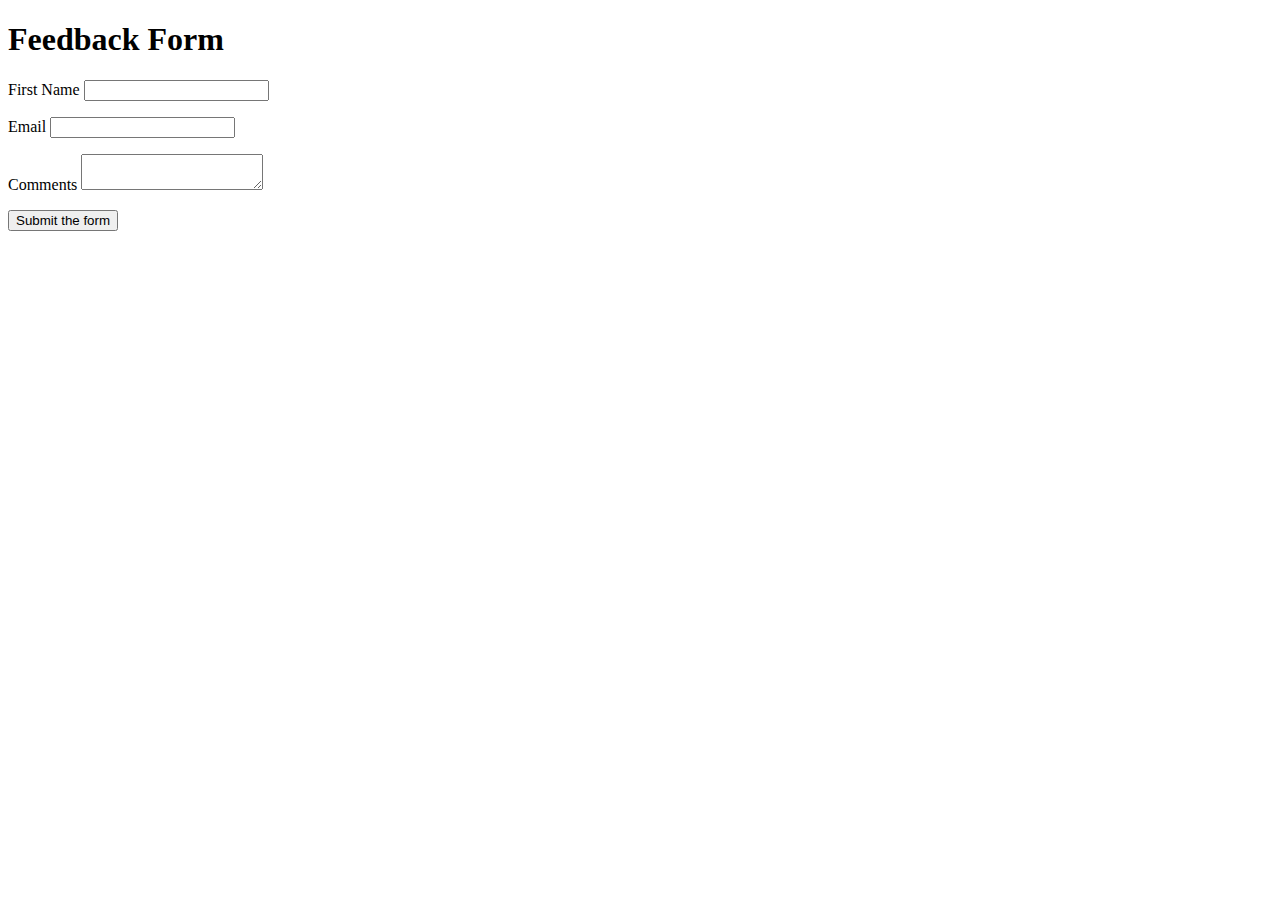
<file: feedback_form.html>
<!DOCTYPE html>
<title>Feedback Form</title>	

<h1>Feedback Form</h1>

<form method="post" action="send_mail.php">
<p>
<label>First Name
<input type="text" name="first_name" required>
</label> 
</p>
<p>
<label>Email 
<input type="email" name="email_address">
</label>
</p>
<p>
<label>Comments
<textarea name="comments" maxlength="500"></textarea>
</label>
</p>
<p><button>Submit the form</button></p>
</form>
</file>
